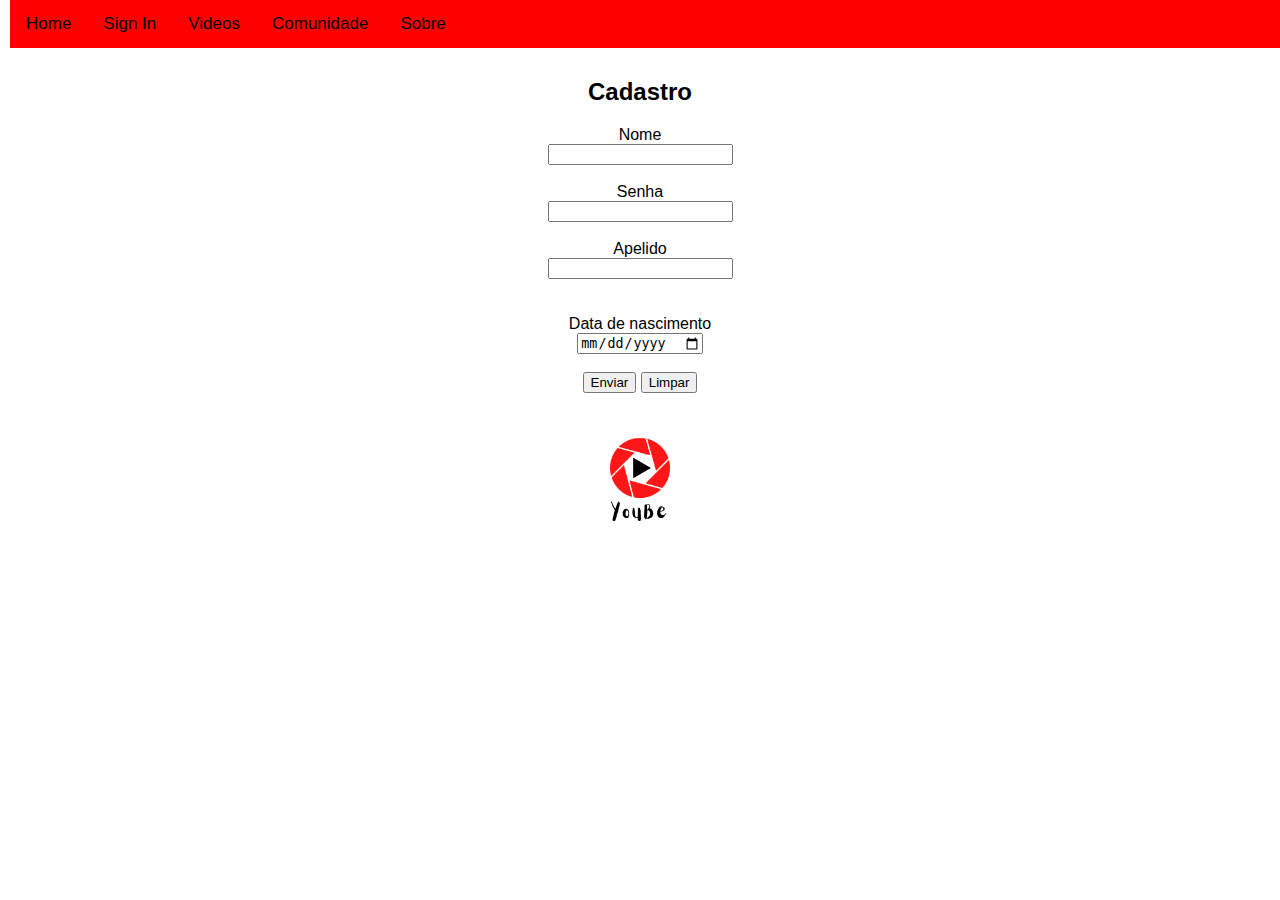
<file: ProgWeb2_LeviMonteiroMarcosViniciusIaggoRauta/cadastro.html>
<?xml version="1.0" encoding="utf-8"?>
<!DOCTYPE html>
<html>
<header>
	<head>
		<title>YouBe</title>
		<link rel="stylesheet" type="text/css" href="css/style.css">
	</head>
</header>
<body>
<div class="header_toobar">
	<nav>
		<div class="div">
			<a href="index.html">Home</a>
			<a href="cadastro.html">Sign In</a>
			<a href="consulta.html">Videos</a>
			<a href="comunidade.html">Comunidade</a>
			<a href="sobre.html">Sobre</a>
		</div>
	</nav>
</div>
<div class="header_content">
	<form>
		<tr>
			<div>
				<h2>Cadastro</h2>
				<td><label for="nome">Nome</label><br></td>
				<td><input type="text" id="nome" name="nome"></td>
			</div><br>
			<div>
				<td><label for="desc">Senha</label><br></td>
				<td><input type="password" id="desc" name="desc" minlength="8" required></td>
			</div><br>
			<div>
				<td><label for="trat">Apelido</label><br></td>
				<td><input type="text" id="trat" name="trat"></td>
			</div><br>
			<div><br>
				<label for="datanasc">Data de nascimento<label><br>
					<input type="date" name="date" id="date"><br>
			</div><br>
			<button type="enviar"> Enviar </button>
			<button type="limpar"> Limpar </button>
			<figure><img src="imagem/logo.png"></figure>
		</tr>
	</form>
</div>
</body>
</html>
</file>
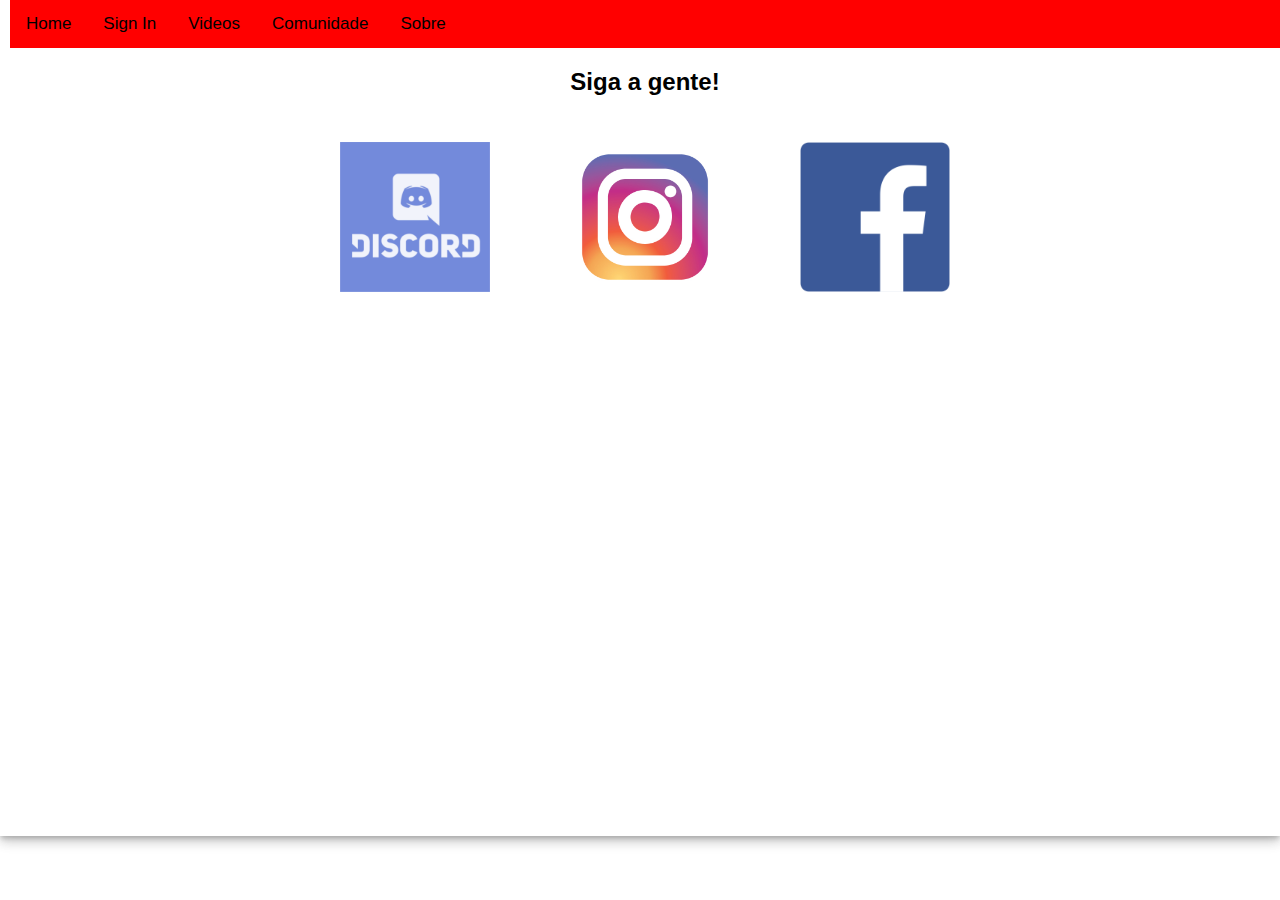
<file: ProgWeb2_LeviMonteiroMarcosViniciusIaggoRauta/comunidade.html>
<?xml version="1.0" encoding="utf-8"?>
<!DOCTYPE html>
<html>
<header>
	<head>
		<title>YouBe</title>
		<link rel="stylesheet" type="text/css" href="css/style.css">
	</head>
</header>
<body>
<div class="header_toobar">
	<nav>
		<div class="div">
			<a href="index.html">Home</a>
			<a href="cadastro.html">Sign In</a>
			<a href="consulta.html">Videos</a>
			<a href="comunidade.html">Comunidade</a>
			<a href="sobre.html">Sobre</a>
		</div>
	</nav>

	<h2>Siga a gente!</h2>
	<div class="header_content">
		<figure><a href="https://www.google.com"><img src="imagem/discordlogo.jpg"></a></figure>
		<br>
		<figure><a href="https://www.google.com"><img src="imagem/instagramlogo.jpg"></a></figure>
		<br>
		<figure><a href="https://www.google.com"><img src="imagem/facebooklogo.png"></a></figure>
		<!--Os sites ainda não foram feitos, são links de exemplo.-->
	</div>
</body>
</html>
</file>
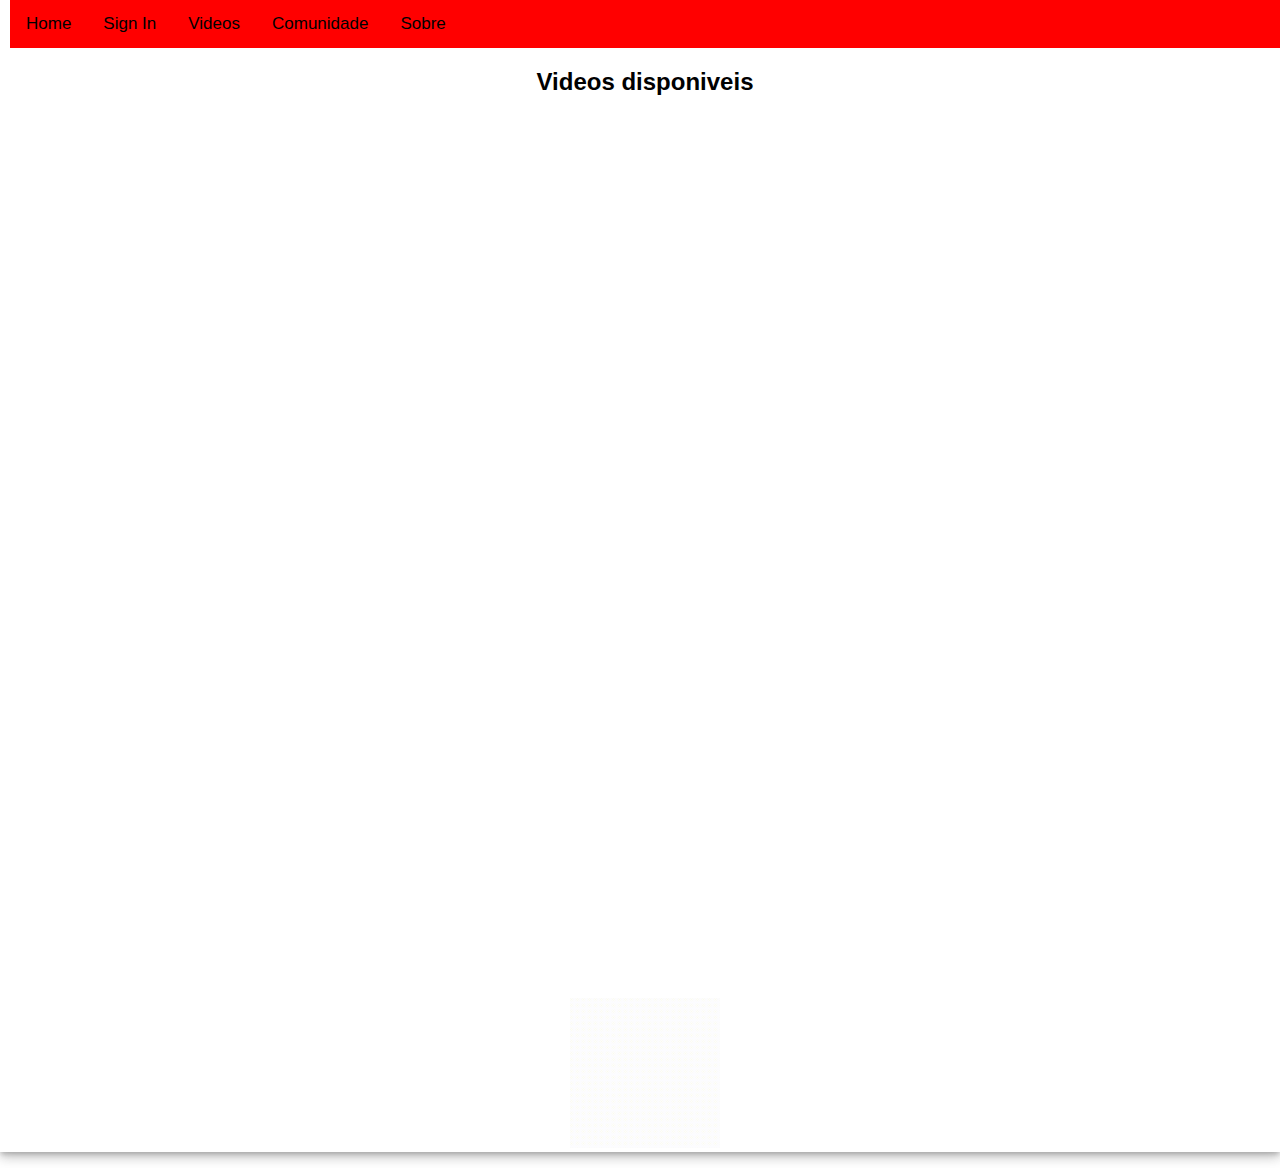
<file: ProgWeb2_LeviMonteiroMarcosViniciusIaggoRauta/consulta.html>
<!DOCTYPE html>
<html>
<header>
	<head>
		<title>YouBe</title>
		<link rel="stylesheet" type="text/css" href="css/style.css">
	</head>
</header>
<body>
<div class="header_toobar">
	<nav>
		<div class="div">
			<a href="index.html">Home</a>
			<a href="cadastro.html">Sign In</a>
			<a href="consulta.html">Videos</a>
			<a href="comunidade.html">Comunidade</a>
			<a href="sobre.html">Sobre</a>
		</div>
	</nav>
	<div>
		<h2>Videos disponiveis</h2>
		<table class="alinhamento">

			<tr>
				<td>
					<iframe width="500" height="280" src="https://www.youtube-nocookie.com/embed/21mDekTZwsw" title="YouTube video player"
							frameborder="0" allow="accelerometer; autoplay; clipboard-write; encrypted-media; gyroscope; picture-in-picture" allowfullscreen></iframe>
				</td>
				<td>
					<iframe width="500" height="280" src="https://www.youtube-nocookie.com/embed/Zlmswo0S0e0" title="YouTube video player"
							frameborder="0" allow="accelerometer; autoplay; clipboard-write; encrypted-media; gyroscope; picture-in-picture" allowfullscreen></iframe>
				</td>
			</tr>

			<tr>
				<td>
					<iframe width="500" height="280" src="https://www.youtube-nocookie.com/embed/w_MSFkZHNi4" title="YouTube video player"
							frameborder="0" allow="accelerometer; autoplay; clipboard-write; encrypted-media; gyroscope; picture-in-picture" allowfullscreen></iframe>
				</td>
				<td>
					<iframe width="500" height="280" src="https://www.youtube-nocookie.com/embed/UGa8eReR_ns" title="YouTube video player"
							frameborder="0" allow="accelerometer; autoplay; clipboard-write; encrypted-media; gyroscope; picture-in-picture" allowfullscreen></iframe>
				</td>
			</tr>

			<tr>
				<td>
					<iframe width="500" height="280" src="https://www.youtube-nocookie.com/embed/0l940bPkV1o" title="YouTube video player"
							frameborder="0" allow="accelerometer; autoplay; clipboard-write; encrypted-media; gyroscope; picture-in-picture" allowfullscreen></iframe>
				</td>
				<td>
					<iframe width="500" height="280" src="https://www.youtube-nocookie.com/embed/lOG_UtLxh58" title="YouTube video player"
							frameborder="0" allow="accelerometer; autoplay; clipboard-write; encrypted-media; gyroscope; picture-in-picture" allowfullscreen></iframe>
				</td>
			</tr>


		</table>
	</div>
	<figure><img src="imagem/gif.gif"></figure>
</body>
</html>
</file>
<file: ProgWeb2_LeviMonteiroMarcosViniciusIaggoRauta/css/style.css>
body {
	text-align:center; 
	background-color:white; 
	font-size:100%;
	font-family: "Verdana", sans-serif;
}
.alinhamento {
	margin-left: auto;
	margin-right: auto;
}
.div {
	background-color: #FF0000;
	overflow: hidden;
}
.div a {
	float: left;
	color: black;
	text-align: center;
	padding: 14px 16px;
	text-decoration: none;
	font-size: 17px;
}
.div a:hover {
	background-color: white;
}
img{
	height: 150px;
	width: 150px;
}
html, body{
	margin: 0;
	padding: 0;
	font-family: "Verdana", sans-serif;
	font-size: 12pt;
}

body{
	background-color:white;
	overflow-x: hidden;
}

.tamanhogif{
	height: 300px;
	width: 300px;
}

.header{
	background-color:white;
	box-shadow:
	0px 3px 5px -1px rgba(0, 0, 0, 0.3),
	0px 6px 10px 0px rgba(0, 0, 0, 0.14),
	0px 1px 18px 0px rgba(0, 0, 0, 0.12);
}

.header_toobar{
	padding-left: 10px;
	box-shadow:
	0px 3px 5px -1px rgba(0, 0, 0, 0.2),
	0px 6px 10px 0px rgba(0, 0, 0, 0.14),
	0px 1px 18px 0px rgba(0, 0, 0, 0.12);
}

.header_slogan{
	font-weight: bold;
	padding-top: 10px;
	
}

.header_content{
	height: 700px;
	width: center;
	padding: 10px;
	display: flex;
	justify-content: center;
	background:white;
}

.header_slogan{
	font-weight: bold;
	padding-top: 115px;
	
}
.tamanhoimg{
	height: 150px;
	width: 300px;
}
	

.div {
  background-color: #FF0000;
  overflow: hidden;
}


.div a {
  float: left;
  color: black;
  text-align: center;
  padding: 14px 16px;
  text-decoration: none;
  font-size: 17px;
}


.div a:hover {
  background-color: #B22222;
}
</file>
